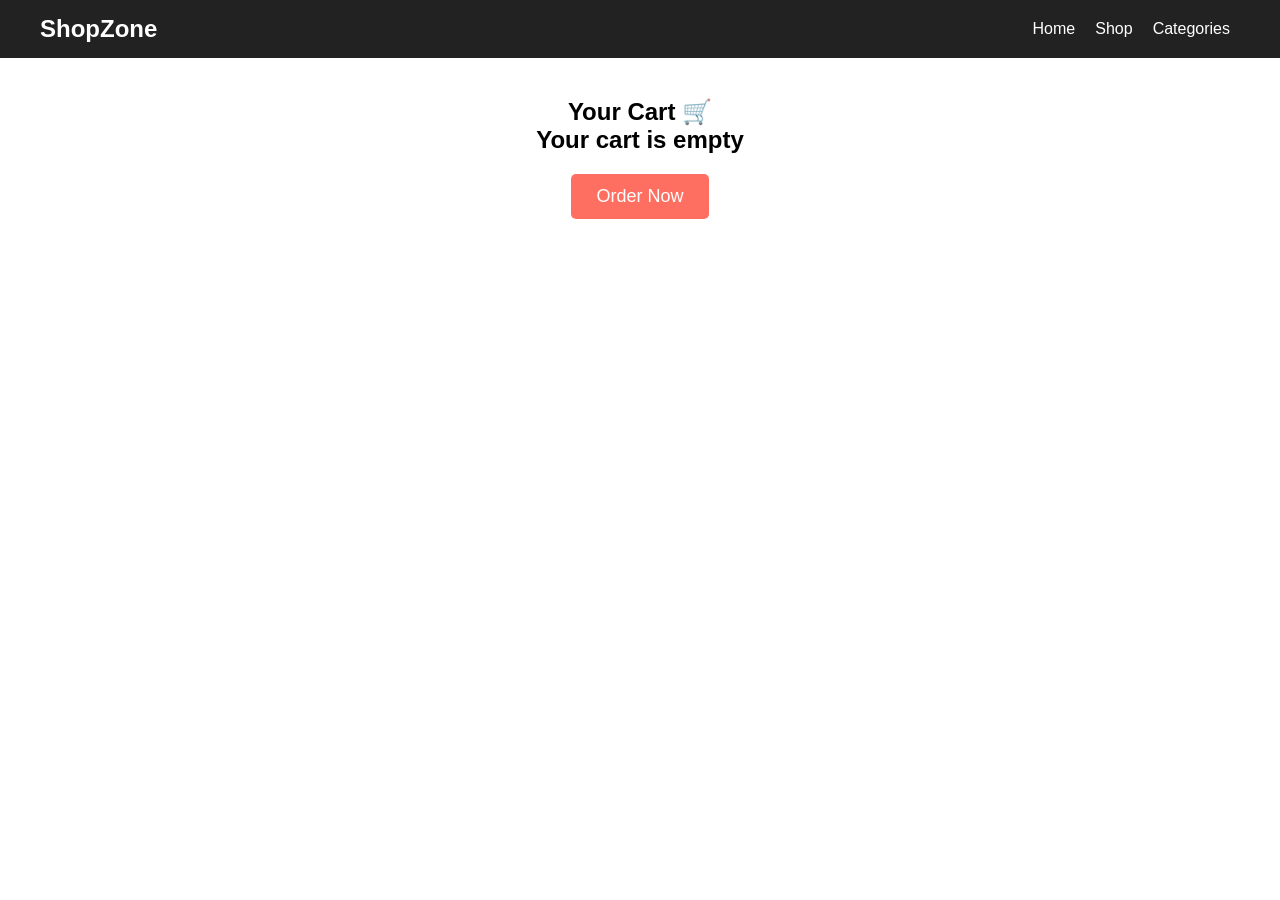
<file: 15cart.html>
<!DOCTYPE html>
<html lang="en">
<head>
    <meta charset="UTF-8">
    <meta name="viewport" content="width=device-width, initial-scale=1.0">
    <title>Cart - ShopZone</title>
    <link rel="stylesheet" href="2style.css">
</head>
<body>

<!-- HEADER -->
<header class="header">
    <div class="navbar">
        <div class="logo">ShopZone</div>

        <nav>
            <ul>
                <li><a href="1index.html">Home</a></li>
                <li><a href="3shop.html">Shop</a></li>
                <li><a href="4category.html">Categories</a></li>
            </ul>
        </nav>
    </div>
</header>

<!-- CART SECTION -->
<section class="products">

    <h1>Your Cart 🛒</h1>

    <div id="cart-items"></div>

    <h2 id="total"></h2>

    <a href="16checkout.html">
    <button class="order-btn">Order Now</button>
</a>

</section>

<script src="13script.js"></script>

</body>
</html>
</file>
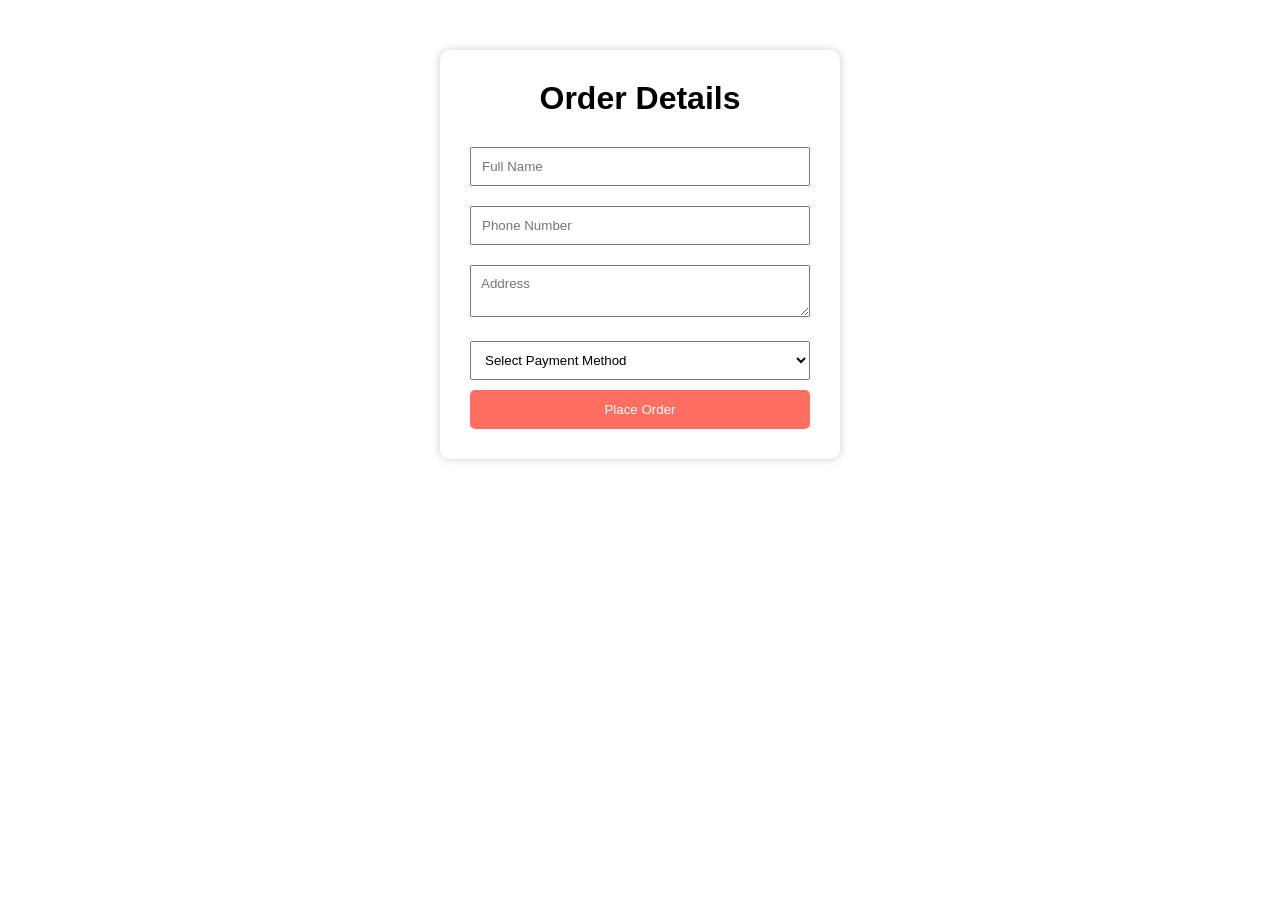
<file: 16checkout.html>
<!DOCTYPE html>
<html lang="en">
<head>

    <meta charset="UTF-8">
    <meta name="viewport" content="width=device-width, initial-scale=1.0">

    <title>Checkout</title>

    <link rel="stylesheet" href="2style.css">

    <style>

        .checkout-container {

            width: 400px;
            margin: 50px auto;
            padding: 30px;
            box-shadow: 0 0 10px rgba(0,0,0,0.2);
            border-radius: 10px;
        }

        .checkout-container h1 {

            text-align: center;
            margin-bottom: 20px;
        }

        .checkout-container input,
        .checkout-container textarea,
        .checkout-container select {

            width: 100%;
            padding: 10px;
            margin: 10px 0;
        }

        .checkout-container button {

            width: 100%;
            padding: 12px;
            background: #ff6f61;
            color: white;
            border: none;
            cursor: pointer;
            border-radius: 5px;
        }

    </style>

</head>
<body>

<div class="checkout-container">

    <h1>Order Details</h1>

    <form id="order-form">

        <input type="text" placeholder="Full Name" required>

        <input type="tel" placeholder="Phone Number" required>

        <textarea placeholder="Address" required></textarea>

        <select required>

            <option value="">Select Payment Method</option>

            <option>Cash on Delivery</option>

            <option>UPI</option>

            <option>Credit Card</option>

        </select>

        <button type="submit">
            Place Order
        </button>

    </form>

</div>

<script src="13script.js"></script>

</body>
</html>
</file>
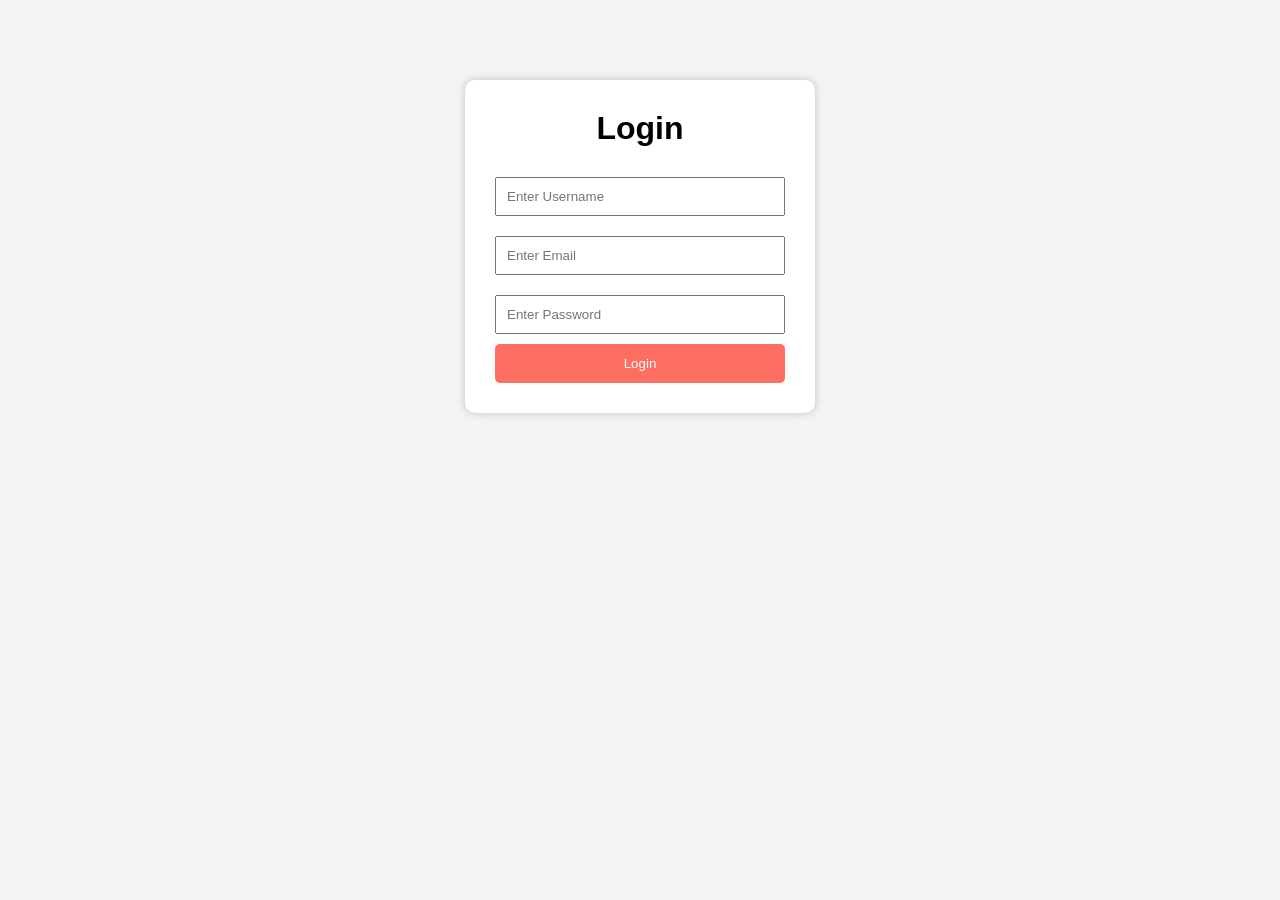
<file: login.html>
<!DOCTYPE html>
<html lang="en">
<head>

    <meta charset="UTF-8">
    <meta name="viewport" content="width=device-width, initial-scale=1.0">

    <title>Login</title>

    <link rel="stylesheet" href="2style.css">

    <style>

        body {

            background: #f4f4f4;
        }

        .login-container {

            width: 350px;
            margin: 80px auto;
            background: white;
            padding: 30px;
            border-radius: 10px;
            box-shadow: 0 0 10px rgba(0,0,0,0.2);
        }

        .login-container h1 {

            text-align: center;
            margin-bottom: 20px;
        }

        .login-container input {

            width: 100%;
            padding: 10px;
            margin: 10px 0;
        }

        .login-container button {

            width: 100%;
            padding: 12px;
            background: #ff6f61;
            color: white;
            border: none;
            border-radius: 5px;
            cursor: pointer;
        }

    </style>

</head>
<body>

<div class="login-container">

    <h1>Login</h1>

    <form id="login-form">
         <input type="text"
           id="username"
           placeholder="Enter Username"
           required>

        <input type="email"
               placeholder="Enter Email"
               required>

        <input type="password"
               placeholder="Enter Password"
               required>

        <button type="submit">
            Login
        </button>

    </form>

</div>

<script src="13script.js"></script>

</body>
</html>
</file>
<file: 2style.css>
* {
    margin: 0;
    padding: 0;
    box-sizing: border-box;
    font-family: Arial, sans-serif;
}

/* HEADER */
.top-bar {
    background: #ff6f61;
    color: white;
    text-align: center;
    padding: 8px;
}

.navbar {
    display: flex;
    justify-content: space-between;
    align-items: center;
    padding: 15px 40px;
    background: #222;
    color: white;
}

.logo {
    font-size: 24px;
    font-weight: bold;
}

.search-box {
    padding: 7px;
    width: 200px;
}

nav ul {
    display: flex;
    list-style: none;
}

nav ul li {
    margin: 0 10px;
}

nav ul li a {
    color: white;
    text-decoration: none;
}

.icons span {
    margin-left: 10px;
    cursor: pointer;
}

/* HERO */
.hero {
    height: 60vh;

    /* Background Image */
    background: url("https://images.unsplash.com/photo-1607083206968-13611e3d76db") no-repeat center center/cover;

    /* Overlay effect */
    position: relative;
    color: white;

    display: flex;
    flex-direction: column;
    justify-content: center;
    align-items: center;
}

/* Dark overlay for better text visibility */
.hero::before {
    content: "";
    position: absolute;
    top: 0;
    left: 0;
    height: 100%;
    width: 100%;
    background: rgba(0, 0, 0, 0.5);
}

/* Keep text above overlay */
.hero h1,
.hero p,
.hero button {
    position: relative;
    z-index: 1;
}

/* Button styling */
.hero button {
    margin-top: 15px;
    padding: 10px 20px;
    border: none;
    background: #ff6f61;
    color: white;
    cursor: pointer;
    border-radius: 5px;
}

/* CATEGORIES */
.categories {
    padding: 40px;
    text-align: center;
}

.category-container {
    display: flex;
    justify-content: center;
    gap: 20px;
}

.category {
    background: #eee;
    padding: 20px;
    border-radius: 10px;
    cursor: pointer;
}

/* PRODUCTS */
.products {
    padding: 40px;
    text-align: center;
}

.product-grid {
    display: grid;
    grid-template-columns: repeat(auto-fit, minmax(200px, 1fr));
    gap: 20px;
}
.product-card h3,
.product-card p {
    margin: 5px 0;
}
.product-card {
    border: 1px solid #ddd;
    padding: 15px;
    border-radius: 10px;

    /* REMOVE any fixed height if you added */
    height: auto;

    /* Make layout flexible */
    display: flex;
    flex-direction: column;
    justify-content: space-between;
}

.product-card img {
    width: 100%;
    height: 180px;      /* fixed clean height */
    object-fit: cover;  /* crops nicely */
    border-radius: 10px;
}

.product-card button {
    margin-top: auto;   /* pushes button to bottom */
    padding: 8px;
    background: #ff6f61;
    color: white;
    border: none;
    cursor: pointer;
    border-radius: 5px;
}

/* BANNER */
.banner {
    
    background: #222;
    color: white;
    text-align: center;
    padding: 50px;
}

/* NEWSLETTER */
.newsletter {
    text-align: center;
    padding: 40px;
    background: #f4f4f4;
}

.newsletter input {
    padding: 10px;
    width: 250px;
}

.newsletter button {
    padding: 10px 15px;
    background: #ff6f61;
    color: white;
    border: none;
}

/* FOOTER */
.footer {
    background: #111;
    color: white;
    padding: 40px 20px;
}

.footer-container {
    display: flex;
    justify-content: space-around;
    flex-wrap: wrap;
}

.footer-section {
    margin: 10px;
}

.footer-section h4 {
    margin-bottom: 10px;
}

.footer-section ul {
    list-style: none;
}

.footer-bottom {
    text-align: center;
    margin-top: 20px;
}

/* SHOP HERO */

.shop-hero {
    background: linear-gradient(to right, #222, #555);
    color: white;
    text-align: center;
    padding: 50px;
}

/* FILTER BAR */
.filter-bar {
    display: flex;
    justify-content: center;
    gap: 20px;
    padding: 20px;
}

.filter-bar select {
    padding: 8px;
}

.categories-page {
    text-align: center;
    padding: 50px;
}

.category-buttons {
    display: grid;
    grid-template-columns: repeat(auto-fit, minmax(150px, 1fr));
    gap: 20px;
    margin-top: 30px;
}

.category-buttons button {
    padding: 15px;
    background: #ff6f61;
    color: white;
    border: none;
    border-radius: 10px;
    cursor: pointer;
    font-size: 16px;
}

.category-buttons button:hover {
    background: #e65c50;
}


.order-btn {

    padding: 12px 25px;
    background: #ff6f61;
    color: white;
    border: none;
    border-radius: 5px;
    cursor: pointer;
    margin-top: 20px;
    font-size: 18px;
}

.order-btn:hover {

    background: #e85b50;
}
.login-btn {

    padding: 8px 15px;
    border: none;
    background: #ff6f61;
    color: white;
    border-radius: 5px;
    cursor: pointer;
}

.login-btn:hover {

    background: #e85b50;
}
</file>
